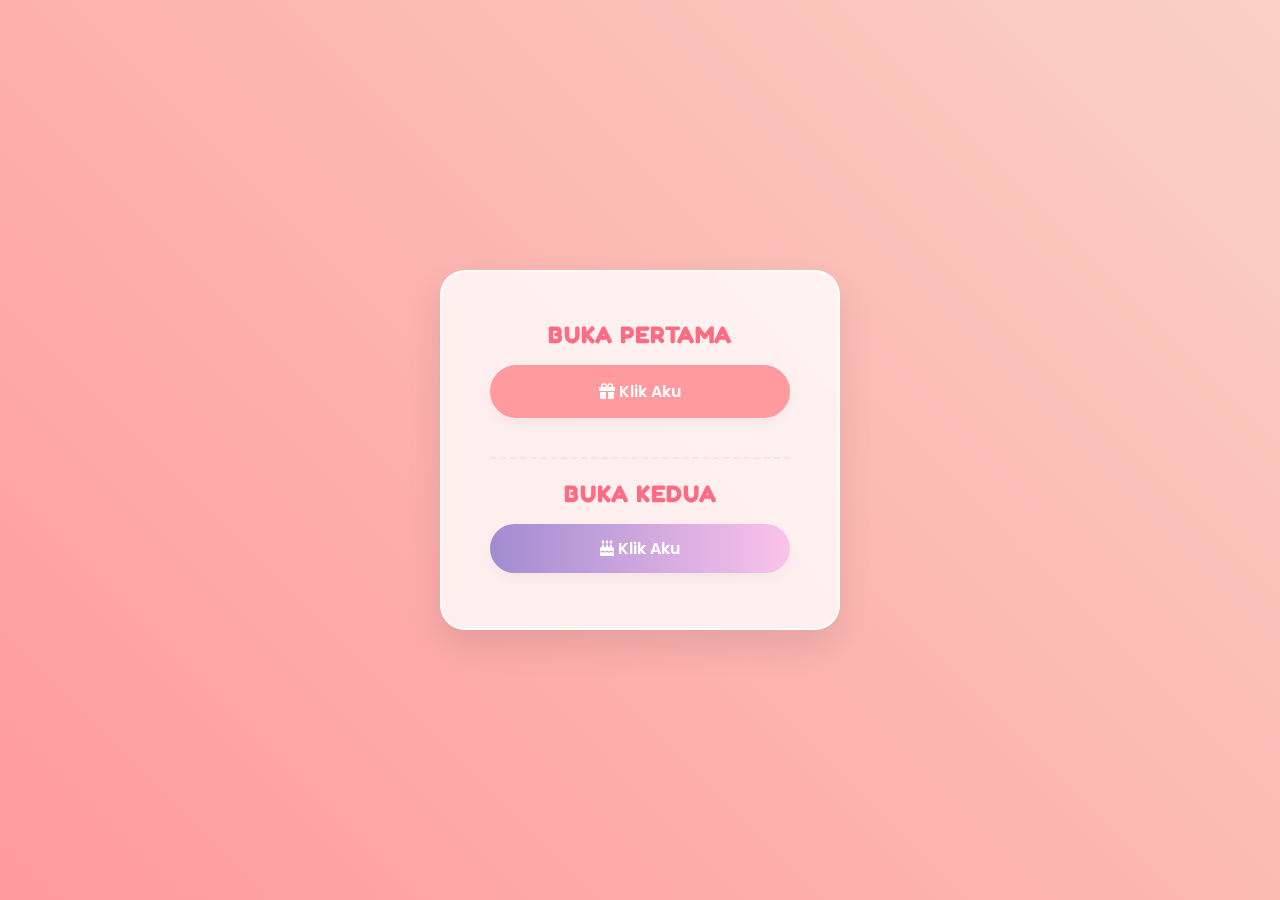
<file: index.html>
<!DOCTYPE html>
<html lang="id">
<head>
    <meta charset="UTF-8">
    <meta name="viewport" content="width=device-width, initial-scale=1.0">
    <title>Selamat Datang!</title>
    <link rel="stylesheet" href="https://cdnjs.cloudflare.com/ajax/libs/font-awesome/6.4.0/css/all.min.css">
    <link href="https://fonts.googleapis.com/css2?family=Fredoka:wght@400;600&family=Poppins:wght@300;500&display=swap" rel="stylesheet">
    
    <style>
        * {
            margin: 0;
            padding: 0;
            box-sizing: border-box;
        }

        body {
            font-family: 'Poppins', sans-serif;
            /* Gradasi Pastel Pink ke Biru */
            background: linear-gradient(135deg, #fdfbfb 0%, #ebedee 100%);
            background: linear-gradient(to bottom, #ffdde1, #ee9ca7); 
            /* Atau opsi pastel lain: */
            background: linear-gradient(45deg, #ff9a9e 0%, #fad0c4 99%, #fad0c4 100%);
            height: 100vh;
            display: flex;
            justify-content: center;
            align-items: center;
            overflow: hidden; /* Supaya scrollbar tidak muncul saat partikel jatuh */
            position: relative;
        }

        /* Container Kartu (Glassmorphism) */
        .container {
            background: rgba(255, 255, 255, 0.8);
            backdrop-filter: blur(10px);
            padding: 3rem;
            border-radius: 25px;
            box-shadow: 0 15px 35px rgba(0,0,0,0.1);
            text-align: center;
            z-index: 10; /* Supaya di atas partikel */
            width: 90%;
            max-width: 400px;
            border: 2px solid rgba(255, 255, 255, 0.9);
        }

        h1 {
            font-family: 'Fredoka', sans-serif;
            color: #ff6b81;
            font-size: 1.5rem;
            margin-bottom: 1rem;
            letter-spacing: 1px;
        }

        .btn-wrapper {
            margin-bottom: 2rem;
        }

        .btn-wrapper:last-child {
            margin-bottom: 0;
        }

        /* Styling Tombol */
        .btn {
            display: inline-block;
            text-decoration: none;
            padding: 12px 30px;
            border-radius: 50px;
            font-weight: 600;
            transition: all 0.3s ease;
            width: 100%;
            position: relative;
            overflow: hidden;
            box-shadow: 0 5px 15px rgba(0,0,0,0.05);
        }

        /* Tombol Pertama (Pink) */
        .btn-pink {
            background-color: #ff9a9e;
            color: white;
            border: 2px solid #ff9a9e;
        }

        .btn-pink:hover {
            background-color: white;
            color: #ff9a9e;
            transform: translateY(-3px);
            box-shadow: 0 8px 20px rgba(255, 154, 158, 0.4);
        }

        /* Tombol Kedua (Biru Pastel) */
        .btn-blue {
            background-color: #a18cd1;
            background: linear-gradient(to right, #a18cd1 0%, #fbc2eb 100%);
            color: white;
            border: none;
        }

        .btn-blue:hover {
            opacity: 0.9;
            transform: translateY(-3px);
            box-shadow: 0 8px 20px rgba(161, 140, 209, 0.4);
        }

        /* Animasi Partikel Jatuh */
        .falling-icon {
            position: absolute;
            top: -50px;
            color: rgba(255, 255, 255, 0.8);
            animation: fall linear forwards;
            font-size: 20px;
            z-index: 1;
        }

        @keyframes fall {
            to {
                transform: translateY(110vh) rotate(360deg);
            }
        }

        /* Warna-warni partikel */
        .color-1 { color: #ff9a9e; }
        .color-2 { color: #a18cd1; }
        .color-3 { color: #fad0c4; }
        .color-4 { color: #84fab0; }
        .color-5 { color: #fccb90; }

    </style>
</head>
<body>

    <div class="container">
        <div class="btn-wrapper">
            <h1>BUKA PERTAMA</h1>
            <a href="01/index.html" class="btn btn-pink">
                <i class="fa-solid fa-gift"></i> Klik Aku
            </a>
        </div>

        <hr style="border: 0; border-top: 2px dashed #ffdde1; margin: 20px 0;">

        <div class="btn-wrapper">
            <h1>BUKA KEDUA</h1>
            <a href="02/index.html" class="btn btn-blue">
                <i class="fa-solid fa-cake-candles"></i> Klik Aku
            </a>
        </div>
    </div>

    <script>
        function createFallingIcon() {
            const icon = document.createElement('i');
            
            // Daftar ikon FontAwesome yang akan jatuh (hati, bintang, kado, musik)
            const iconClasses = ['fa-heart', 'fa-star', 'fa-gift', 'fa-music', 'fa-face-smile'];
            const randomIcon = iconClasses[Math.floor(Math.random() * iconClasses.length)];
            
            icon.classList.add('fa-solid', randomIcon, 'falling-icon');
            
            // Tambahkan warna acak
            const colorClass = 'color-' + (Math.floor(Math.random() * 5) + 1);
            icon.classList.add(colorClass);

            // Posisi horizontal acak
            icon.style.left = Math.random() * 100 + 'vw';
            
            // Ukuran acak
            const size = Math.random() * 20 + 10 + 'px'; // antara 10px sampai 30px
            icon.style.fontSize = size;
            
            // Durasi jatuh acak (kecepatan)
            const duration = Math.random() * 3 + 2 + 's'; // antara 2 sampai 5 detik
            icon.style.animationDuration = duration;

            document.body.appendChild(icon);

            // Hapus elemen setelah animasi selesai agar tidak memberatkan browser
            setTimeout(() => {
                icon.remove();
            }, 5000); // Sesuaikan dengan durasi maksimal animasi
        }

        // Buat partikel setiap 300 milidetik
        setInterval(createFallingIcon, 300);
    </script>
</body>
</html>
</file>
